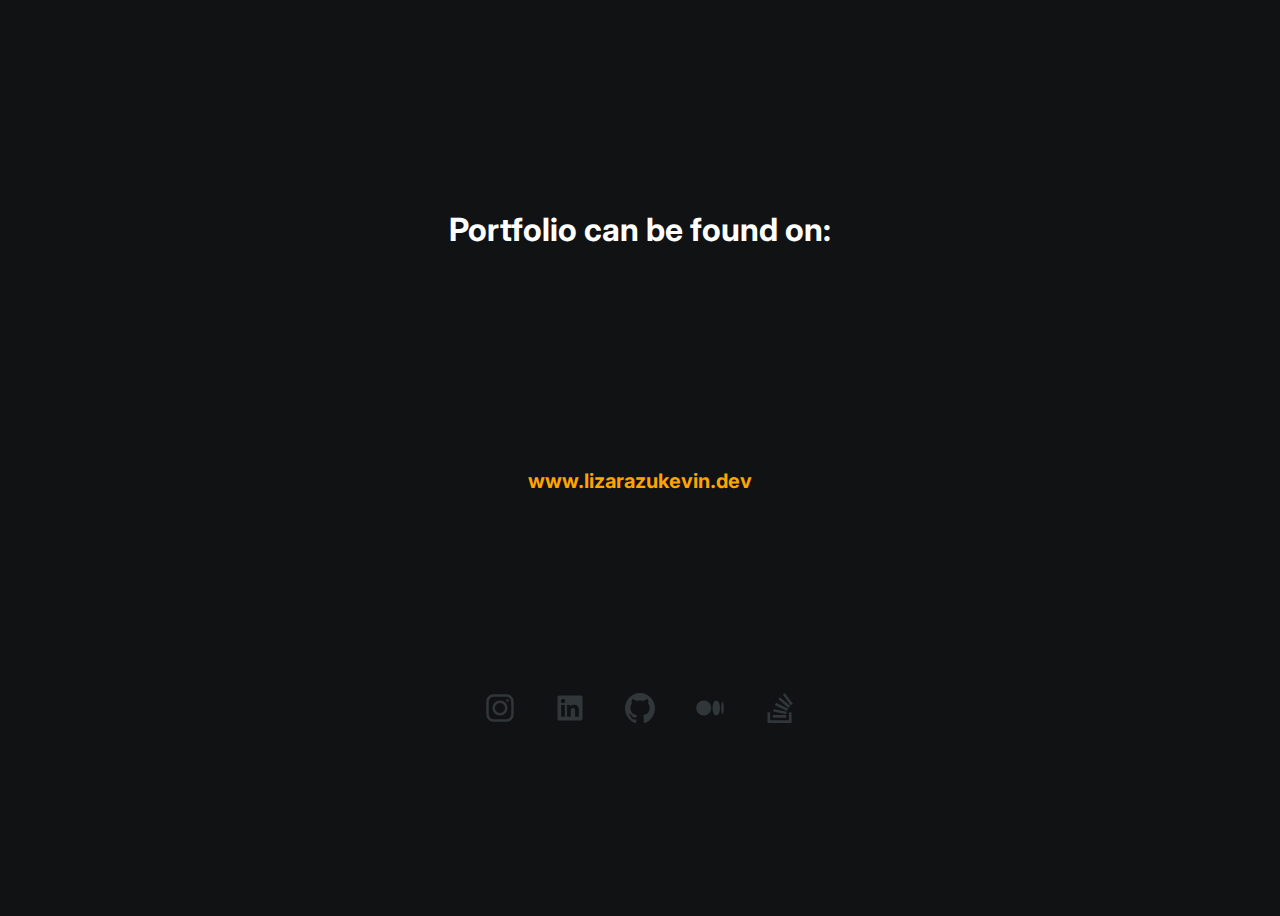
<file: index.html>
<!DOCTYPE html>

<html>
<head>
    <title>Kevin Lizarazu</title>
    <link rel="icon" href="imgs/llama.png">
    <link rel="stylesheet" href="style.css">
    <link rel="preconnect" href="https://fonts.googleapis.com">
    <link rel="preconnect" href="https://fonts.gstatic.com" crossorigin>
    <link href="https://fonts.googleapis.com/css2?family=Inter:wght@300;600;800&display=swap" rel="stylesheet">
</head>

<body>
    
    <h1>Portfolio can be found on:</h1>
    <h3 style="text-align: center;"><a href="https://www.lizarazukevin.dev">www.lizarazukevin.dev</a></h3>
    
    <div class="icons">
        <a target="_blank" href="https://www.instagram.com/kev1nla/"><img class="contact-icons" src="imgs/icons/instagram-dark.svg"></a>
        <a target="_blank" href="https://www.linkedin.com/in/klizarazu/"><img class="contact-icons" src="imgs/icons/linkedin-dark.svg"></a>
        <a target="_blank" href="https://github.com/lizarazukevin"><img class="contact-icons" src="imgs/icons/github-dark.svg"></a>
        <a target="_blank" href="https://lizarazukevin.medium.com/"><img class="contact-icons" src="imgs/icons/medium-dark.svg"></a>
        <a target="_blank" href="https://stackoverflow.com/users/22571625/kevin-lizarazu-ampuero"><img class="contact-icons" src="imgs/icons/stack-overflow-dark.svg"></a>
    </div>

</body>
</html>
</file>
<file: style.css>
body {
    display: flex;
    flex-direction: column;
    justify-content: space-evenly;
    align-items: center;
    background-color: #101214;
    color: white;
    height: 100svh;
    font-family: 'Inter', sans-serif;
    overflow: hidden;
}

a {
    text-decoration: none;
    font-size: 20px;
    font-weight: bold;
    color: orange;
}

.icons {
    display: flex;
    justify-content: space-evenly;
}
.icons img {
    height: 30px;
    padding: 0px 20px 0px 20px;
}
</file>
